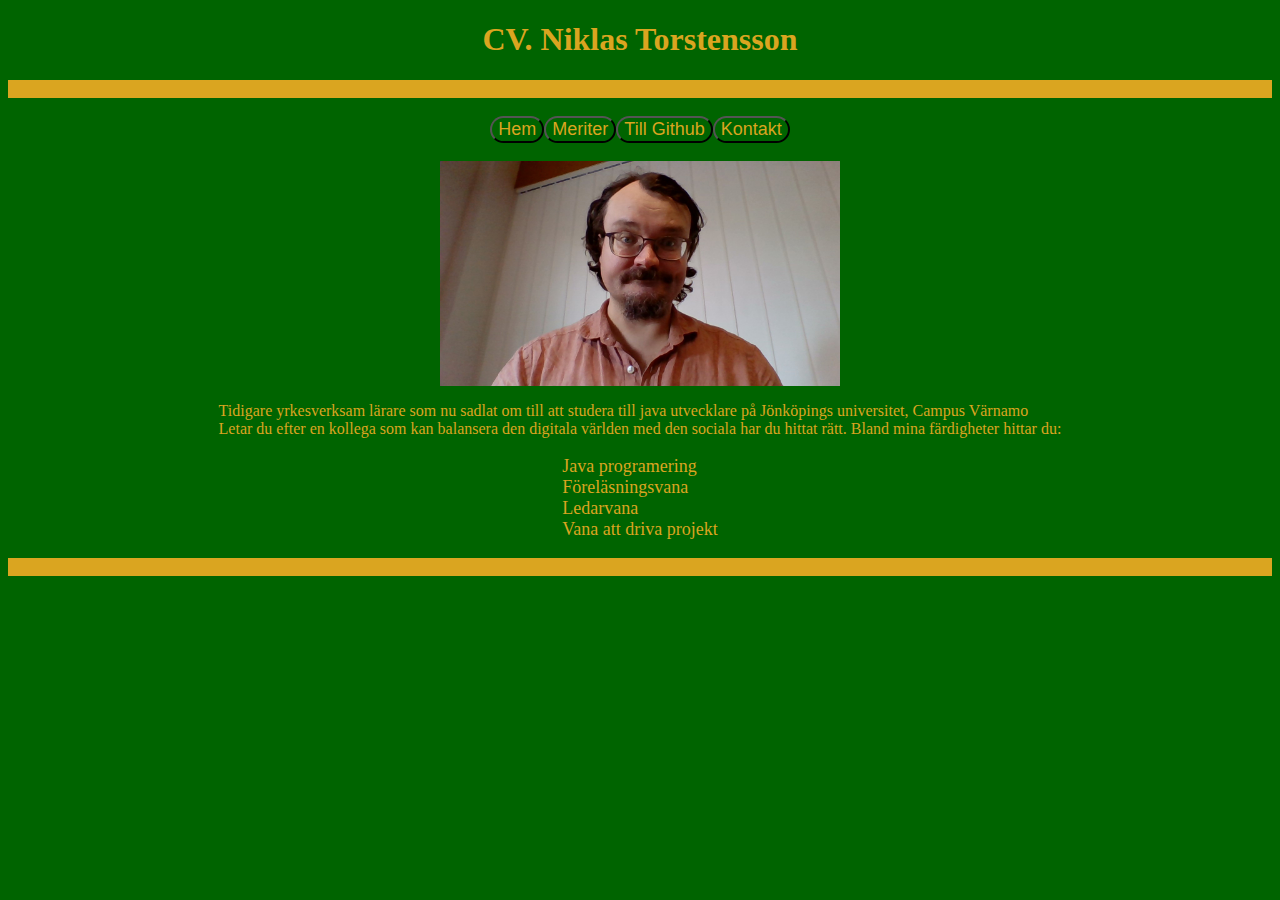
<file: index.html>
<!DOCTYPE html>
<html lang="sv">
<head>
    <link rel="stylesheet" href="style.css">
    <!--länk till google ikoner (material ikon´s)-->
    <link href="https://fonts.googleapis.com/icon?family=Material+Icons" rel="stylesheet">

    <meta charset="UTF-8">
    <meta name="viewport" content="width=device-width, initial-scale=1.0">
    <title>CV Niklas Torstensson</title>
</head>


<body class="background3">
    <!--en startlogga-->
    <header>
        <h1 id="loggan" >CV. Niklas Torstensson</h1>  
    </header>

<!-- en gyllene linje-->
<div style="background-color: goldenrod;"> <br ></div>
   

    <!-- Navigationsknappar-->
    <nav class="nav;"> 
        <br>
        <div class="center">
        <a href="index.html"> 
            <button class="buttstyle">Hem</button>
        </a>
       <a href="meriter.html">
            <button class="buttstyle">Meriter</button>
       </a>
        <a href="https://github.com/Niklasgth">
            <button class="buttstyle">Till Github</button>
            </a>
       <a href="kontakt.html"> 
            <button class="buttstyle">Kontakt</button>
        </a>
    </div>
    <br>
    </nav>

    <!-- bildruta kopplar till container för centrera-->
    
    <div class="center">    
        <img 
        src="niklas.jpg" 
        alt="en bild på Niklas" 
        width="400px">
        </div>
        

    <!--presentation-->

    <p style="color: goldenrod; display: flex;
    justify-content: center;
    align-items: center;"> 
Tidigare yrkesverksam lärare som nu sadlat om till att studera till java utvecklare på Jönköpings universitet, Campus Värnamo <br>
Letar du efter en kollega som kan balansera den digitala världen med den sociala har du hittat rätt. Bland mina färdigheter hittar du:
    </p>
    
<!-- lite större text på dessa så egen paragraf-->
<p style="color: goldenrod; display: flex;
justify-content: center;
align-items: center; font-size: large;">
Java programering <br>
Föreläsningsvana <br>
Ledarvana <br>
Vana att driva projekt 
</p>



<!-- En till gyllene linje-->
    <footer class="foothead"><br>
    </footer>

</body>
</html>
</file>
<file: style.css>
.background1{background-color: green;}
.background2{background-color: goldenrod;}
.background3{background-color: darkgreen;}

.green{color: green;}
.gold {color: goldenrod;}

.font1{font-family:Verdana, Geneva, Tahoma, sans-serif;}
.font2{font-family: 'Times New Roman', Times, serif;}

.back1 {background-color:green; 
 color: goldenrod;
font-family: 'Times New Roman', Times, serif; } 

.back2 {background-color: goldenrod;
color: green;
font-family: 'Times New Roman', Times, serif;}

/*logga design*/
#loggan
{color:goldenrod;
font-size:xx-large;
display: flex;
justify-content: center;
align-items: center;
border-radius: 5px;
}

.buttstyle {
background-color: darkgreen;
color: goldenrod;font-size: large ;
font-family: 'Franklin Gothic Medium', 'Arial Narrow', Arial, sans-serif;
border-radius: 25rem;
    }

.container {
    border: solid goldenrod;
    width: 400px;
    padding:5px;
    margin: 0px;
    }

.textcontainer{
    text-align: center;
}

.center {
    display: flex;
    justify-content: center;
    align-items: center;
    }

.nav{background-color: goldenrod;
    color: green;
    padding: 50px;
    font-family: 'Times New Roman', Times, serif;
    }

.foothead{
    background-color:goldenrod;
    color: darkgreen;
    text-align: left;
    font-size: medium;
}
</file>
